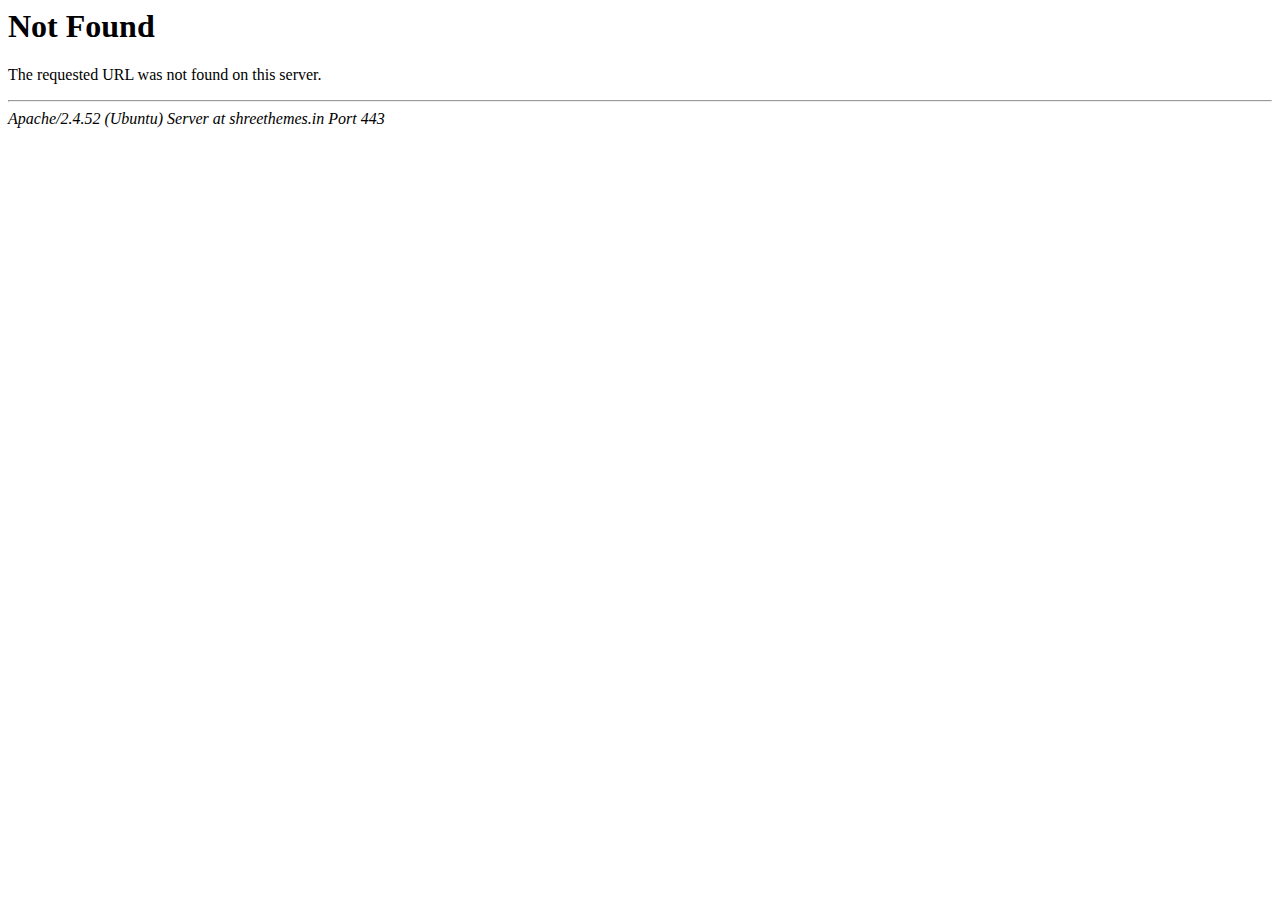
<file: js/jquery-3.5.1.min.html>
<!DOCTYPE HTML PUBLIC "-//IETF//DTD HTML 2.0//EN">
<html><head>
<title>404 Not Found</title>
</head><body>
<h1>Not Found</h1>
<p>The requested URL was not found on this server.</p>
<hr>
<address>Apache/2.4.52 (Ubuntu) Server at shreethemes.in Port 443</address>
</body></html>
</file>
